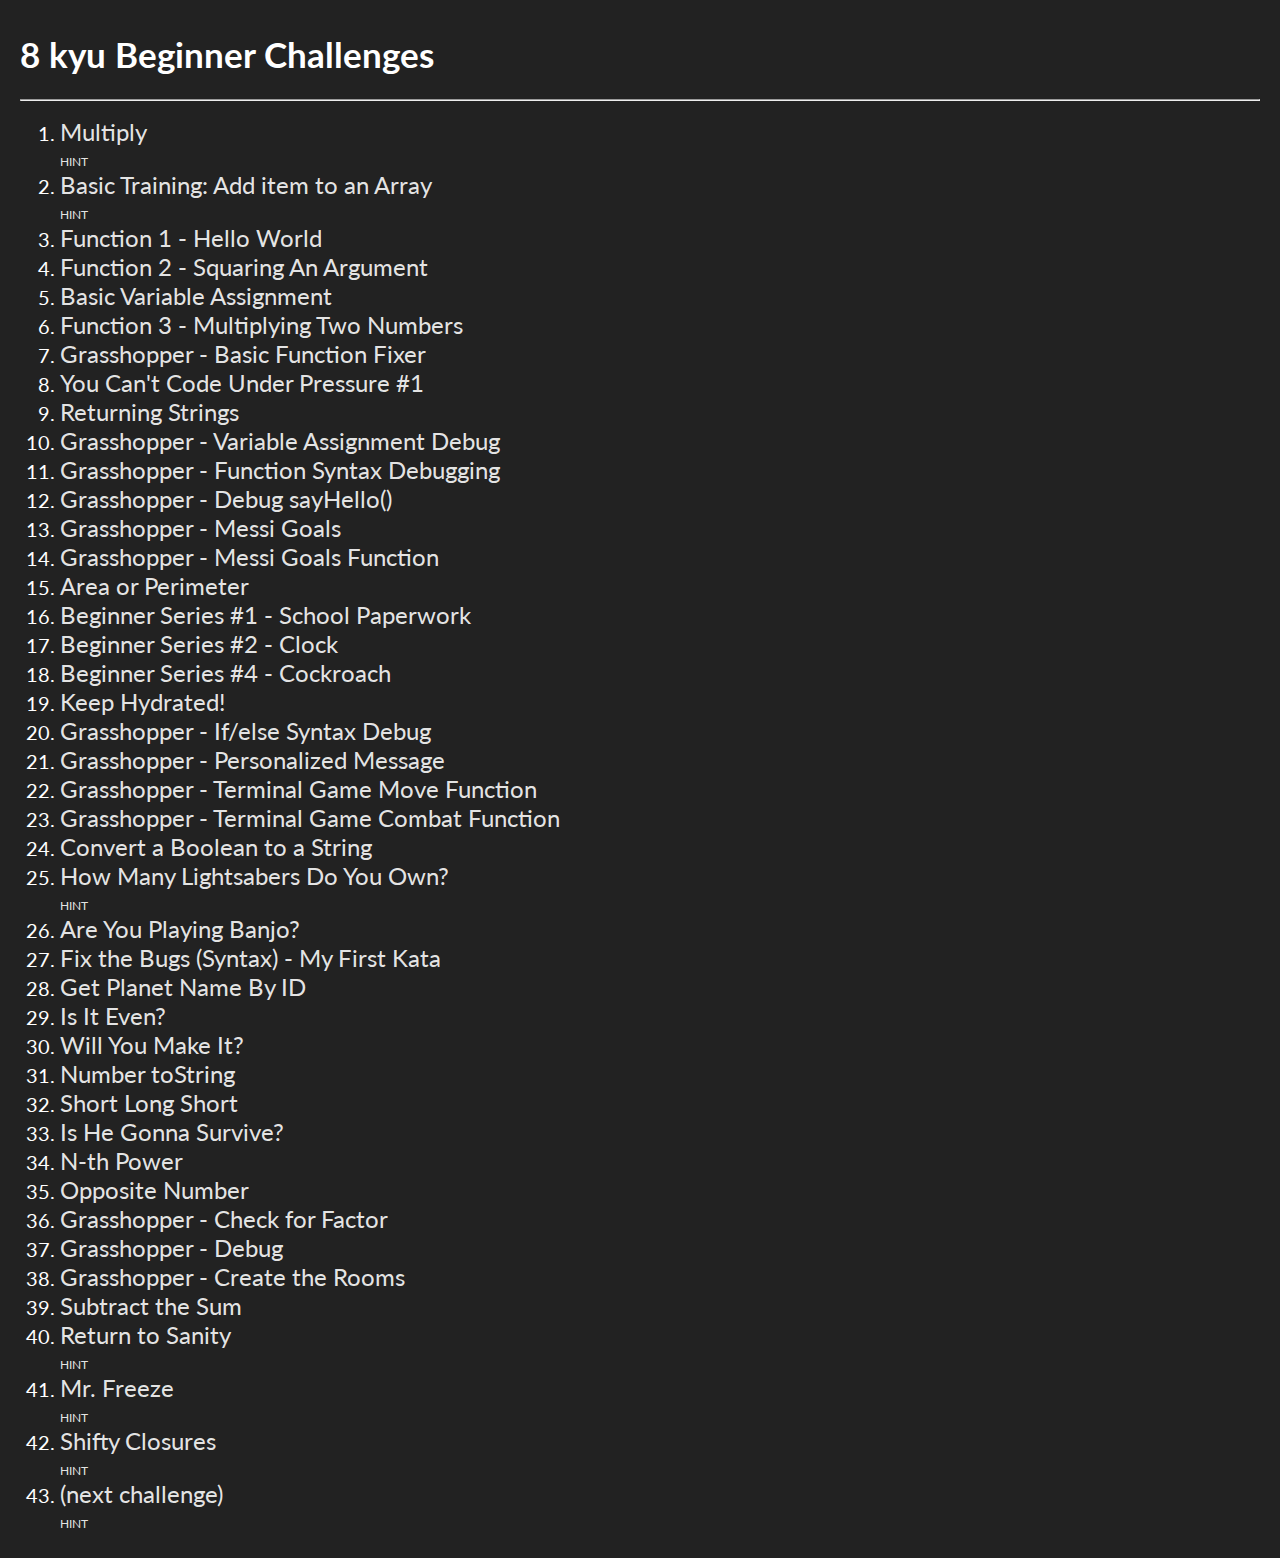
<file: 8.1 Beginner/index.html>
<!DOCTYPE html>
<html lang="en">
<head>
  <meta charset="UTF-8">
  <meta name="viewport" content="width=device-width, initial-scale=1.0">
  <link href="https://fonts.googleapis.com/css2?family=Lato:ital,wght@0,100;0,300;0,400;0,700;0,900;1,100;1,300;1,400;1,700;1,900&display=swap" rel="stylesheet">
  <style>

    body {
      margin: 0px;
      padding: 10px 20px;
      background: #222;
      color: white;
      font-family: "Lato", sans-serif;
    }
    h1 {
      font-size: 35px;
    }
    li {
      font-size: 20px;
    }
    .main {
      font-size: 24px;
      text-decoration: none;
      color: rgba(255, 255, 255, 0.9);
      display: block;
      margin: 0px;
      transition: color 150ms;
    }
    .main:hover {
      color: rgba(245, 133, 118, 0.8);
    }
    li a {
      margin: 0px;
      padding: 0px;
      font-size: 12px;
      color: rgba(255, 255, 255, 0.9);
      text-decoration: none;
      transition: color 150ms;
    }
    li a:hover {
      color: rgba(255, 130, 130, 0.8);
    }

  </style>
  <title>8 kyu Beginner Challenges</title>
</head>
<body>
  <h1>8 kyu Beginner Challenges</h1>
  <hr>
  <ol>
    <li>
      <a href="https://www.codewars.com/kata/50654ddff44f800200000004" target="_blank" class="main">Multiply</a>
      <a href="https://developer.mozilla.org/en-US/docs/Web/JavaScript/Reference/Statements/return" target="_blank">HINT</a>
    </li>
    <li>
      <a href="https://www.codewars.com/kata/511f0fe64ae8683297000001" target="_blank" class="main">Basic Training: Add item to an Array</a>
      <a href="https://developer.mozilla.org/en-US/docs/Web/JavaScript/Reference/Global_Objects/Array/push" target="_blank">HINT</a>
    </li>
    <li><a href="https://www.codewars.com/kata/523b4ff7adca849afe000035" target="_blank" class="main">Function 1 - Hello World</a></li>
    <li><a href="https://www.codewars.com/kata/523b623152af8a30c6000027" target="_blank" class="main">Function 2 - Squaring An Argument</a></li>
    <li><a href="https://www.codewars.com/kata/50ee6b0bdeab583673000025" target="_blank" class="main">Basic Variable Assignment</a></li>
    <li><a href="https://www.codewars.com/kata/523b66342d0c301ae400003b" target="_blank" class="main">Function 3 - Multiplying Two Numbers</a></li>
    <li><a href="https://www.codewars.com/kata/56200d610758762fb0000002" target="_blank" class="main">Grasshopper - Basic Function Fixer</a></li>
    <li><a href="https://www.codewars.com/kata/53ee5429ba190077850011d4" target="_blank" class="main">You Can't Code Under Pressure #1</a></li>
    <li><a href="https://www.codewars.com/kata/55a70521798b14d4750000a4" target="_blank" class="main">Returning Strings</a></li>
    <li><a href="https://www.codewars.com/kata/5612e743cab69fec6d000077" target="_blank" class="main">Grasshopper - Variable Assignment Debug</a></li>
    <li><a href="https://www.codewars.com/kata/56dae9dc54c0acd29d00109a" target="_blank" class="main">Grasshopper - Function Syntax Debugging</a></li>
    <li><a href="https://www.codewars.com/kata/5625618b1fe21ab49f00001f" target="_blank" class="main">Grasshopper - Debug sayHello()</a></li>
    <li><a href="https://www.codewars.com/kata/55ca77fa094a2af31f00002a" target="_blank" class="main">Grasshopper - Messi Goals</a></li>
    <li><a href="https://www.codewars.com/kata/55f73be6e12baaa5900000d4" target="_blank" class="main">Grasshopper - Messi Goals Function</a></li>
    <li><a href="https://www.codewars.com/kata/5ab6538b379d20ad880000ab" target="_blank" class="main">Area or Perimeter</a></li>
    <li><a href="https://www.codewars.com/kata/55f9b48403f6b87a7c0000bd" target="_blank" class="main">Beginner Series #1 - School Paperwork</a></li>
    <li><a href="https://www.codewars.com/kata/55f9bca8ecaa9eac7100004a" target="_blank" class="main">Beginner Series #2 - Clock</a></li>
    <li><a href="https://www.codewars.com/kata/55fab1ffda3e2e44f00000c6" target="_blank" class="main">Beginner Series #4 - Cockroach</a></li>
    <li><a href="https://www.codewars.com/kata/582cb0224e56e068d800003c" target="_blank" class="main">Keep Hydrated!</a></li>
    <li><a href="https://www.codewars.com/kata/57089707fe2d01529f00024a" target="_blank" class="main">Grasshopper - If/else Syntax Debug</a></li>
    <li><a href="https://www.codewars.com/kata/5772da22b89313a4d50012f7" target="_blank" class="main">Grasshopper - Personalized Message</a></li>
    <li><a href="https://www.codewars.com/kata/563a631f7cbbc236cf0000c2" target="_blank" class="main">Grasshopper - Terminal Game Move Function</a></li>
    <li><a href="https://www.codewars.com/kata/586c1cf4b98de0399300001d" target="_blank" class="main">Grasshopper - Terminal Game Combat Function</a></li>
    <li><a href="https://www.codewars.com/kata/551b4501ac0447318f0009cd" target="_blank" class="main">Convert a Boolean to a String</a></li>
    <li>
      <a href="https://www.codewars.com/kata/51f9d93b4095e0a7200001b8" target="_blank" class="main">How Many Lightsabers Do You Own?</a>
      <a href="https://developer.mozilla.org/en-US/docs/Web/JavaScript/Reference/Operators/Conditional_Operator" target="_blank">HINT</a>
    </li>
    <li><a href="https://www.codewars.com/kata/53af2b8861023f1d88000832" target="_blank" class="main">Are You Playing Banjo?</a></li>
    <li><a href="https://www.codewars.com/kata/56aed32a154d33a1f3000018" target="_blank" class="main">Fix the Bugs (Syntax) - My First Kata</a></li>
    <li><a href="https://www.codewars.com/kata/515e188a311df01cba000003" target="_blank" class="main">Get Planet Name By ID</a></li>
    <li><a href="https://www.codewars.com/kata/555a67db74814aa4ee0001b5" target="_blank" class="main">Is It Even?</a></li>
    <li><a href="https://www.codewars.com/kata/5861d28f124b35723e00005e" target="_blank" class="main">Will You Make It?</a></li>
    <li><a href="https://www.codewars.com/kata/53934feec44762736c00044b" target="_blank" class="main">Number toString</a></li>
    <li><a href="https://www.codewars.com/kata/50654ddff44f800200000007" target="_blank" class="main">Short Long Short</a></li>
    <li><a href="https://www.codewars.com/kata/59ca8246d751df55cc00014c" target="_blank" class="main">Is He Gonna Survive?</a></li>
    <li><a href="https://www.codewars.com/kata/57d814e4950d8489720008db" target="_blank" class="main">N-th Power</a></li>
    <li><a href="https://www.codewars.com/kata/56dec885c54a926dcd001095" target="_blank" class="main">Opposite Number</a></li>
    <li><a href="https://www.codewars.com/kata/55cbc3586671f6aa070000fb" target="_blank" class="main">Grasshopper - Check for Factor</a></li>
    <li><a href="https://www.codewars.com/kata/55cb854deb36f11f130000e1" target="_blank" class="main">Grasshopper - Debug</a></li>
    <li><a href="https://www.codewars.com/kata/56a29b237e9e997ff2000048" target="_blank" class="main">Grasshopper - Create the Rooms</a></li>
    <li><a href="https://www.codewars.com/kata/56c5847f27be2c3db20009c3" target="_blank" class="main">Subtract the Sum</a></li>
    <li>
      <a href="https://www.codewars.com/kata/514a7ac1a33775cbb500001e" target="_blank" class="main">Return to Sanity</a>
      <a href="https://developer.mozilla.org/en-US/docs/Web/JavaScript/Guide/Working_with_Objects" target="_blank">HINT</a>
    </li>
    <li>
      <a href="https://www.codewars.com/kata/514a3996d22ce03198000003" target="_blank" class="main">Mr. Freeze</a>
      <a href="https://developer.mozilla.org/en-US/docs/Web/JavaScript/Reference/Global_Objects/Object/freeze" target="_blank">HINT</a>
    </li>
    <li>
      <a href="https://www.codewars.com/kata/514aa0dc21607ae236000017" target="_blank" class="main">Shifty Closures</a>
      <a href="https://developer.mozilla.org/en-US/docs/Glossary/Scope" target="_blank">HINT</a>
    </li>
    <li>
      <a href="" target="_blank" class="main">(next challenge)</a>
      <a href="" target="_blank">HINT</a>
    </li>
  </ol>

  <script src="script.js"></script>
</body>
</html>
</file>
